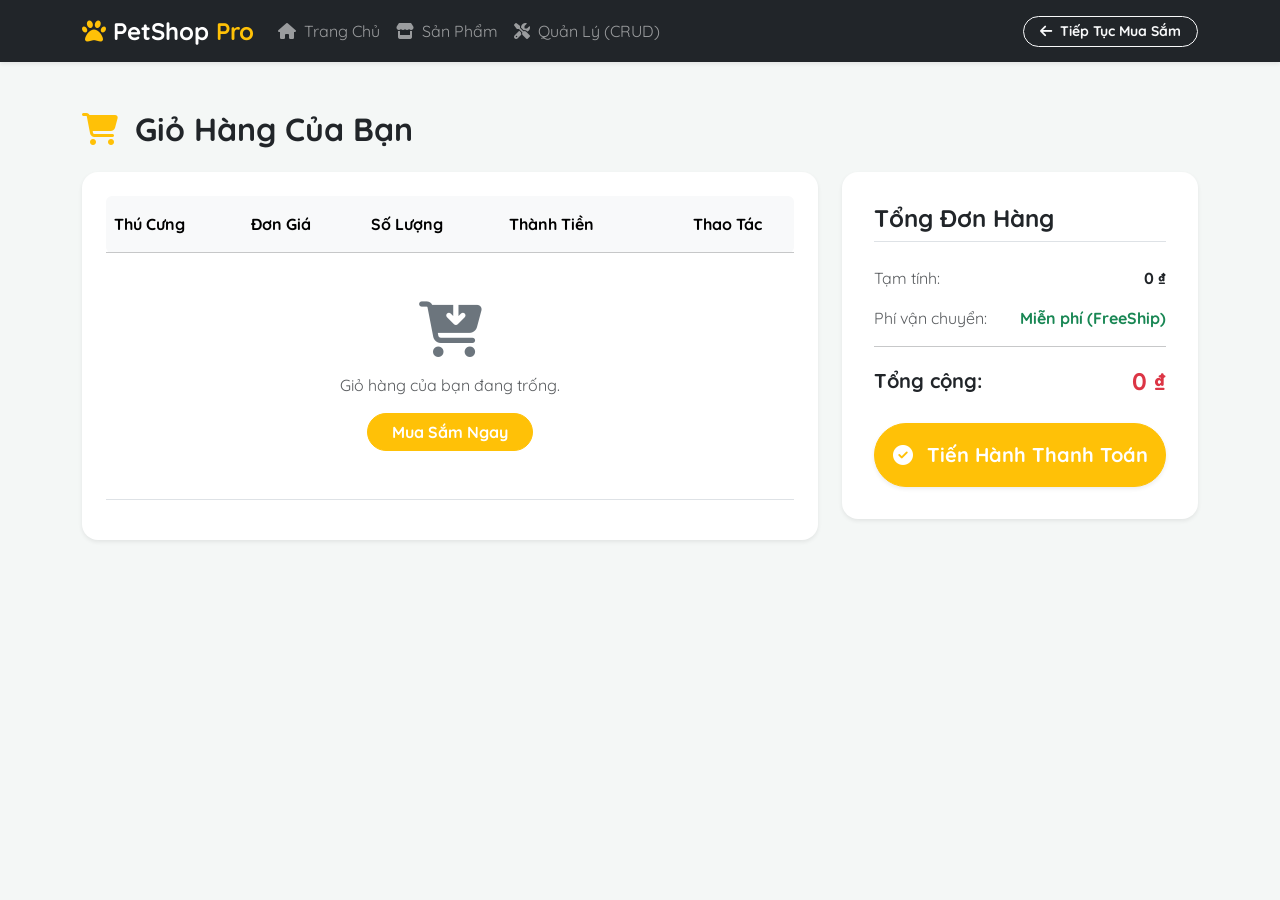
<file: cart.html>
<!DOCTYPE html>
<html lang="vi">
<head>
    <meta charset="UTF-8">
    <meta name="viewport" content="width=device-width, initial-scale=1.0">
    <title>PetShop Pro - Giỏ Hàng</title>
    <link href="https://cdn.jsdelivr.net/npm/bootstrap@5.3.0/dist/css/bootstrap.min.css" rel="stylesheet">
    <link rel="stylesheet" href="https://cdnjs.cloudflare.com/ajax/libs/font-awesome/6.4.0/css/all.min.css">
    <link href="https://fonts.googleapis.com/css2?family=Quicksand:wght@400;500;600;700&display=swap" rel="stylesheet">
    <link rel="stylesheet" href="style.css">
</head>
<body>

    <nav class="navbar navbar-expand-lg navbar-dark bg-dark sticky-top shadow-sm">
        <div class="container">
            <a class="navbar-brand fw-bold fs-4" href="index.html">
                <i class="fa-solid fa-paw text-warning"></i> PetShop <span class="text-warning">Pro</span>
            </a>
            <button class="navbar-toggler" type="button" data-bs-toggle="collapse" data-bs-target="#navbarNav">
                <span class="navbar-toggler-icon"></span>
            </button>
            <div class="collapse navbar-collapse" id="navbarNav">
                <ul class="navbar-nav me-auto">
                    <li class="nav-item">
                        <a class="nav-link" href="index.html"><i class="fa-solid fa-house me-1"></i> Trang Chủ</a>
                    </li>
                    <li class="nav-item">
                        <a class="nav-link" href="products.html"><i class="fa-solid fa-store me-1"></i> Sản Phẩm</a>
                    </li>
                    <li class="nav-item">
                        <a class="nav-link" href="admin.html"><i class="fa-solid fa-screwdriver-wrench me-1"></i> Quản Lý (CRUD)</a>
                    </li>
                </ul>
                <div class="d-flex align-items-center gap-2">
                    <a href="products.html" class="btn btn-outline-light btn-sm rounded-pill px-3 fw-bold">
                        <i class="fa-solid fa-arrow-left me-1"></i> Tiếp Tục Mua Sắm
                    </a>
                </div>
            </div>
        </div>
    </nav>

    <!-- Toast Thông Báo -->
    <div class="toast-container position-fixed bottom-0 end-0 p-3" style="z-index: 1080;">
        <div id="liveToast" class="toast align-items-center text-white bg-success border-0 shadow-lg" role="alert" aria-live="assertive" aria-atomic="true">
            <div class="d-flex">
                <div class="toast-body fw-bold" id="toast-message">Cập nhật giỏ hàng thành công!</div>
                <button type="button" class="btn-close btn-close-white me-2 m-auto" data-bs-dismiss="toast"></button>
            </div>
        </div>
    </div>

    <!-- Nội dung Giỏ Hàng -->
    <div class="container my-5 content-section">
        <div id="cart-view-section">
            <h2 class="mb-4 fw-bold"><i class="fa-solid fa-cart-shopping text-warning me-2"></i> Giỏ Hàng Của Bạn</h2>
            <div class="row">
                <div class="col-lg-8">
                    <div class="table-responsive bg-white p-4 rounded-4 shadow-sm border-0">
                        <table class="table align-middle">
                            <thead class="table-light">
                                <tr>
                                    <th class="py-3 rounded-start">Thú Cưng</th>
                                    <th class="py-3">Đơn Giá</th>
                                    <th class="py-3">Số Lượng</th>
                                    <th class="py-3">Thành Tiền</th>
                                    <th class="py-3 rounded-end text-center">Thao Tác</th>
                                </tr>
                            </thead>
                            <tbody id="cart-table-body">
                                <!-- Render bằng cart.js -->
                            </tbody>
                        </table>
                    </div>
                </div>



                
                <div class="col-lg-4 mt-4 mt-lg-0">
                    <div class="card shadow-sm border-0 rounded-4 bg-white p-3">
                        <div class="card-body">
                            <h4 class="card-title fw-bold mb-4 border-bottom pb-2">Tổng Đơn Hàng</h4>
                            <div class="d-flex justify-content-between mb-3 text-muted">
                                <span>Tạm tính:</span>
                                <strong id="cart-subtotal" class="text-dark">0 ₫</strong>
                            </div>
                            <div class="d-flex justify-content-between mb-3 text-muted">
                                <span>Phí vận chuyển:</span>
                                <strong class="text-success">Miễn phí (FreeShip)</strong>
                            </div>
                            <hr>
                            <div class="d-flex justify-content-between mb-4 align-items-center">
                                <span class="fs-5 fw-bold text-dark">Tổng cộng:</span>
                                <strong class="fs-4 text-danger fw-bold" id="cart-total">0 ₫</strong>
                            </div>
                            <button class="btn btn-warning text-white w-100 py-3 fw-bold rounded-pill shadow-sm fs-5" id="btn-checkout">
                                <i class="fa-solid fa-check-circle me-2"></i> Tiến Hành Thanh Toán
                            </button>
                        </div>
                    </div>
                </div>
            </div>
        </div>

        <!-- Trang xác nhận đặt hàng thành công -->
        <div id="section-order" class="content-section text-center py-5" style="display: none;">
            <div class="card shadow border-0 p-5 mx-auto rounded-4 bg-white" style="max-width: 600px;">
                <div class="mb-4">
                    <i class="fa-solid fa-circle-check text-success display-1"></i>
                </div>
                <h2 class="fw-bold text-dark mb-3">Đặt Hàng Thành Công!</h2>
                <p class="text-muted mb-4 fs-6">Cảm ơn bạn đã tin tưởng mua sắm tại <strong>PetShop Pro</strong>. Chúng tôi sẽ liên hệ giao thú cưng đến bạn sớm nhất!</p>
                <a href="products.html" class="btn btn-dark rounded-pill px-5 py-2 fw-bold shadow-sm mx-auto text-decoration-none">Tiếp Tục Mua Sắm</a>
            </div>
        </div>
    </div>

    <script src="https://cdn.jsdelivr.net/npm/bootstrap@5.3.0/dist/js/bootstrap.bundle.min.js"></script>
    <script type="module" src="js/main.js"></script>
</body>
</html>
</file>
<file: style.css>
body {
    background-color: #f4f7f6;
    font-family: 'Quicksand', sans-serif;
}

.content-section {
    animation: fadeIn 0.4s ease-in-out;
}

@keyframes fadeIn {
    from { opacity: 0; transform: translateY(10px); }
    to { opacity: 1; transform: translateY(0); }
}

.carousel-item {
    height: 420px;
    background-size: cover;
    background-position: center;
}

.hero-slide-1 {
    background-image: linear-gradient(rgba(0,0,0,0.3), rgba(0,0,0,0.5)), url('https://images.unsplash.com/photo-1548199973-03cce0bbc87b?auto=format&fit=crop&w=1200&q=80');
}

.hero-slide-2 {
    background-image: linear-gradient(rgba(0,0,0,0.3), rgba(0,0,0,0.5)), url('https://images.unsplash.com/photo-1450778869180-41d0601e046e?auto=format&fit=crop&w=1200&q=80');
}

.backdrop-blur {
    backdrop-filter: blur(6px);
}

.category-box {
    transition: transform 0.25s ease, box-shadow 0.25s ease;
}

.category-box:hover {
    transform: translateY(-5px);
    box-shadow: 0 10px 20px rgba(0,0,0,0.08) !important;
}

.product-card {
    border: none;
    border-radius: 16px;
    overflow: hidden;
    background: #ffffff;
    transition: transform 0.3s ease, box-shadow 0.3s ease;
    height: 100%;
}

.product-card:hover {
    transform: translateY(-6px);
    box-shadow: 0 12px 24px rgba(0,0,0,0.1);
}

.product-img-wrapper {
    overflow: hidden;
    height: 210px;
}

.product-img {
    height: 100%;
    width: 100%;
    object-fit: cover;
    transition: transform 0.5s ease;
}

.product-card:hover .product-img {
    transform: scale(1.08);
}

.form-control:focus, .form-select:focus {
    box-shadow: none;
    border-color: #ffc107;
}
</file>
